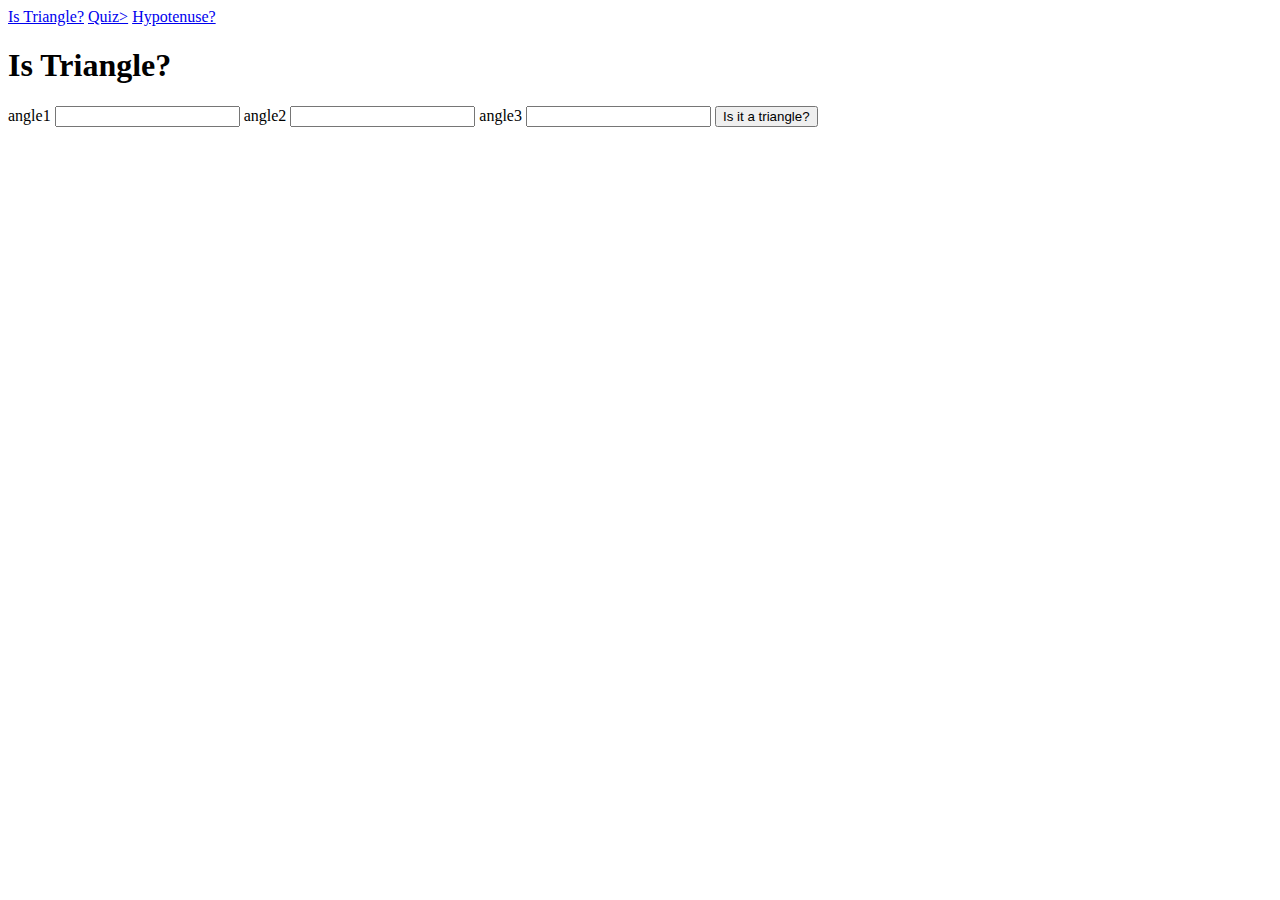
<file: index.html>
<!DOCTYPE html>
<html lang="en">
<head>
    <meta charset="UTF-8">
    <meta http-equiv="X-UA-Compatible" content="IE=edge">
    <meta name="viewport" content="width=device-width, initial-scale=1.0">
    <title>Is Triangle?</title>
</head>
<body>
    <nav>
        <a href="istriangle.html">Is Triangle?</a>
        <a href="Quiz.html">Quiz></a>
        <a href="calculatehype.html">Hypotenuse?</a>
        
    </nav>
    <h1>Is Triangle?</h1>
    <label for = "angle1">angle1</label>
    <input type = "number" class = "angle-input"/>
    <label for = "angle2">angle2</label>
    <input type = "number" class = "angle-input"/>
    <label for = "angle2">angle3</label>
    <input type = "number" class = "angle-input"/>
    <button id = "is-triangle"> Is it a triangle? </button>
    
    <script src="istriangle.js"></script>

</body>
</html>
</file>
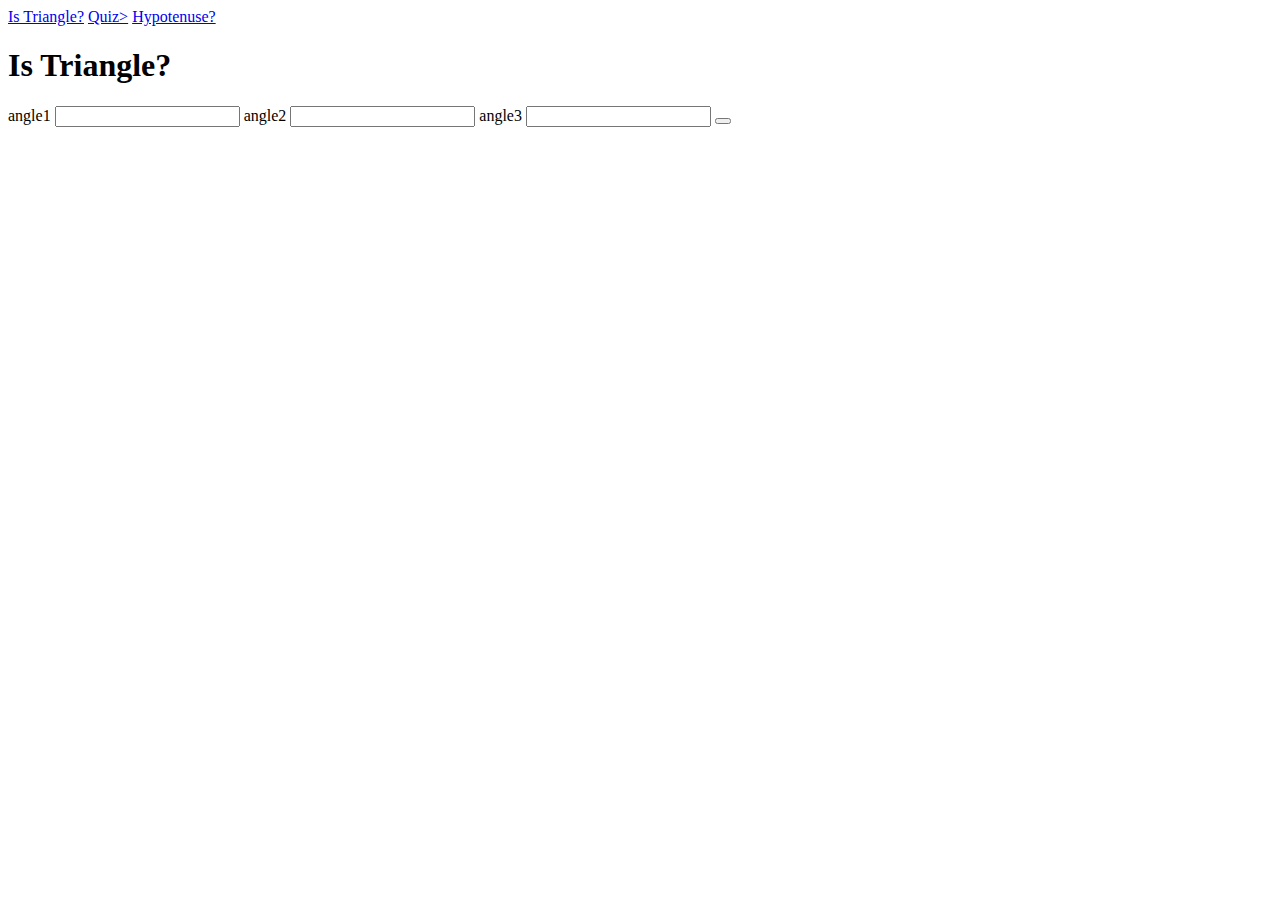
<file: istriangle.html>
<!DOCTYPE html>
<html lang="en">
<head>
    <meta charset="UTF-8">
    <meta http-equiv="X-UA-Compatible" content="IE=edge">
    <meta name="viewport" content="width=device-width, initial-scale=1.0">
    <title>Is Triangle?</title>
</head>
<body>
    <nav>
        <a href="istriangle.html">Is Triangle?</a>
        <a href="Quiz.html">Quiz></a>
        <a href="calculatehype.html">Hypotenuse?</a>
        
    </nav>
    <h1>Is Triangle?</h1>
    <label for = "angle1">angle1</label>
    <input type = "number" class = "angle-input"/>
    <label for = "angle2">angle2</label>
    <input type = "number" class = "angle-input"/>
    <label for = "angle2">angle3</label>
    <input type = "number" class = "angle-input"/>
    <button id = "is-triangle"></button>
    
    <script src="istriangle.js"></script>

</body>
</html>
</file>
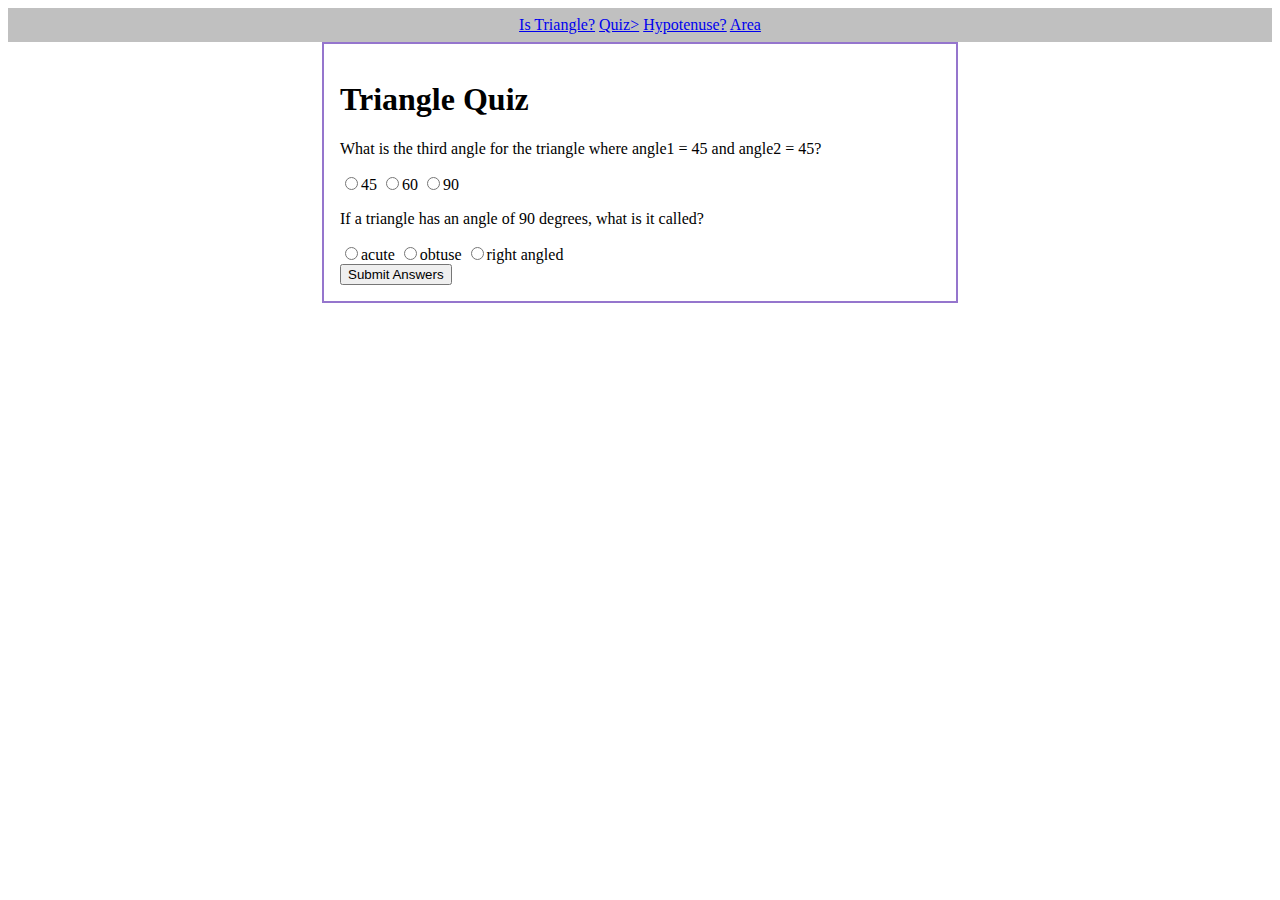
<file: quiz.html>
<!DOCTYPE html>
<html lang="en">
<head>
    <meta charset="UTF-8">
    <meta http-equiv="X-UA-Compatible" content="IE=edge">
    <meta name="viewport" content="width=device-width, initial-scale=1.0">
    <title>Document</title>
    <link href="styles.css" rel="stylesheet">
</head>
<body>
    <nav class="navigation">
        <a href="index.html">Is Triangle?</a>
        <a href="Quiz.html">Quiz></a>
        <a href="calculatehype.html">Hypotenuse?</a>
        <a href = "area.html"> Area </a>
    </nav>
    <div class="container">
    <h1>Triangle Quiz</h1>
    <form class = 'quiz-form'>
        <div class = "question-container">
            <p>What is the third angle for the triangle 
                where angle1 = 45 and angle2 = 45?
            </p>
            <label><input type = "radio" name = "question1" value = "45">45</label>
            <label><input type = "radio" name = "question1" value = "60">60</label>
            <label><input type = "radio" name = "question1" value = "90">90</label>

        </div>
        <div class = "question-container">
            <p> If a triangle has an angle of 90 degrees, 
                what is it called?
            </p>
            <label><input type = "radio" name = "question2" value = "acute">acute</label>
            <label><input type = "radio" name = "question2" value = "obtuse">obtuse</label>
            <label><input type = "radio" name = "question2" value = "right angled">right angled</label>
        </div>
    </form>
    
    <button id = "submit-answer-btn"> Submit Answers </button>
    <div id = "output"> </div>
    </div>
    <script src="quiz.js"></script>
</body>
</html>
</file>
<file: styles.css>
.container{
    max-width: 600px;
    margin: auto;
    padding: 1rem;
    margin-bottom: 2px;
    border-style: solid;
    border-width: 2px;
    border-color: #9575cd;
}



.navigation {
 
        color: white;
        padding: .5rem;
        text-align: center;
        background-color: silver;
}


#is-triangle {

    margin-top: 2rem;
}
</file>
